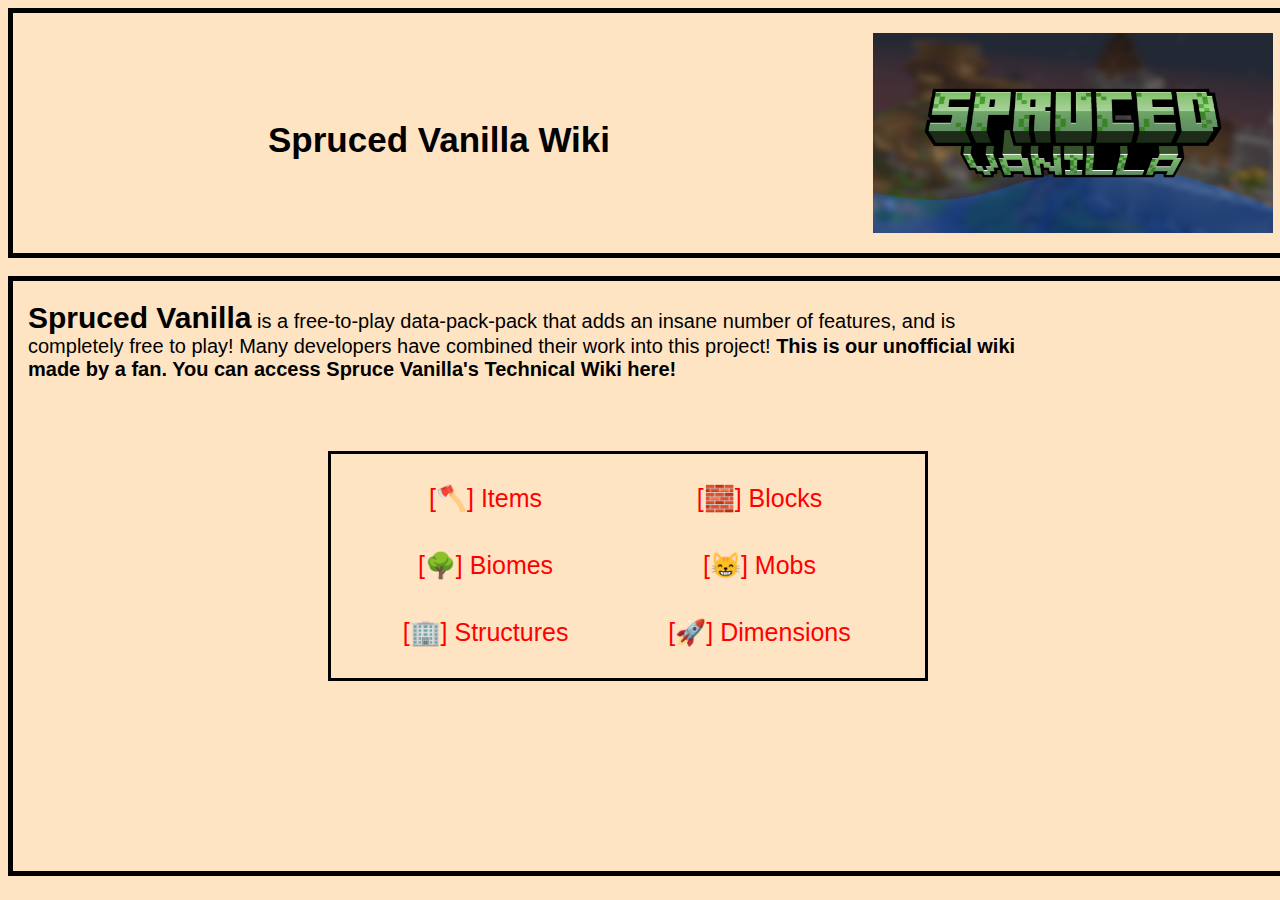
<file: index.html>
<!DOCTYPE html>
<html lang="en">
    <head>
        <title>Spruced Vanilla Wiki</title>
        <meta charset="UTF-8">
        <meta name="author" content="RyderWxnted">
        <meta name="keywords" content="Spruced Vanilla, Wiki, SV Wiki">
        <meta name="viewport" content="initial-scale=1.0, width=device-width"> 
        <meta name="description" content="Spruced Vanilla Wiki">

        <link rel="stylesheet" href="spruced.css" type="text/css">

    </head>
    <body>
        <header>
            <img src="assets/SV logo.png" alt="SV Logo">
            <h1>Spruced Vanilla Wiki</h1>
        </header>
        <br>
        <main>
           <p><span class="spantwo">Spruced Vanilla</span> is a free-to-play data-pack-pack that adds an insane number of features, and is completely free to play! Many developers have combined their work into this project! <span>This is our unofficial wiki made by a fan. You can access Spruce Vanilla's Technical Wiki here!</span></p>
           <section>
                <table>
                    <tr>
                        <td><a href="items.html" target="_self">[🪓] Items</a></td>
                        <td><a href="blocks.html" target="_self">[🧱] Blocks</a></td>
                    </tr>
                    <tr>
                        <td><a href="biomes.html" target="_self">[🌳] Biomes</a></td>
                        <td><a href="mobs.html" target="_self">[😸] Mobs</a></td>
                    </tr>
                    <tr>
                        <td><a href="structures.html" target="_self">[🏢] Structures</a></td>
                        <td><a href="dimensions.html" target="_self">[🚀] Dimensions</a></td>
                    </tr>
                </table>
           </section>
        </main>

    </body>
</html>
</file>
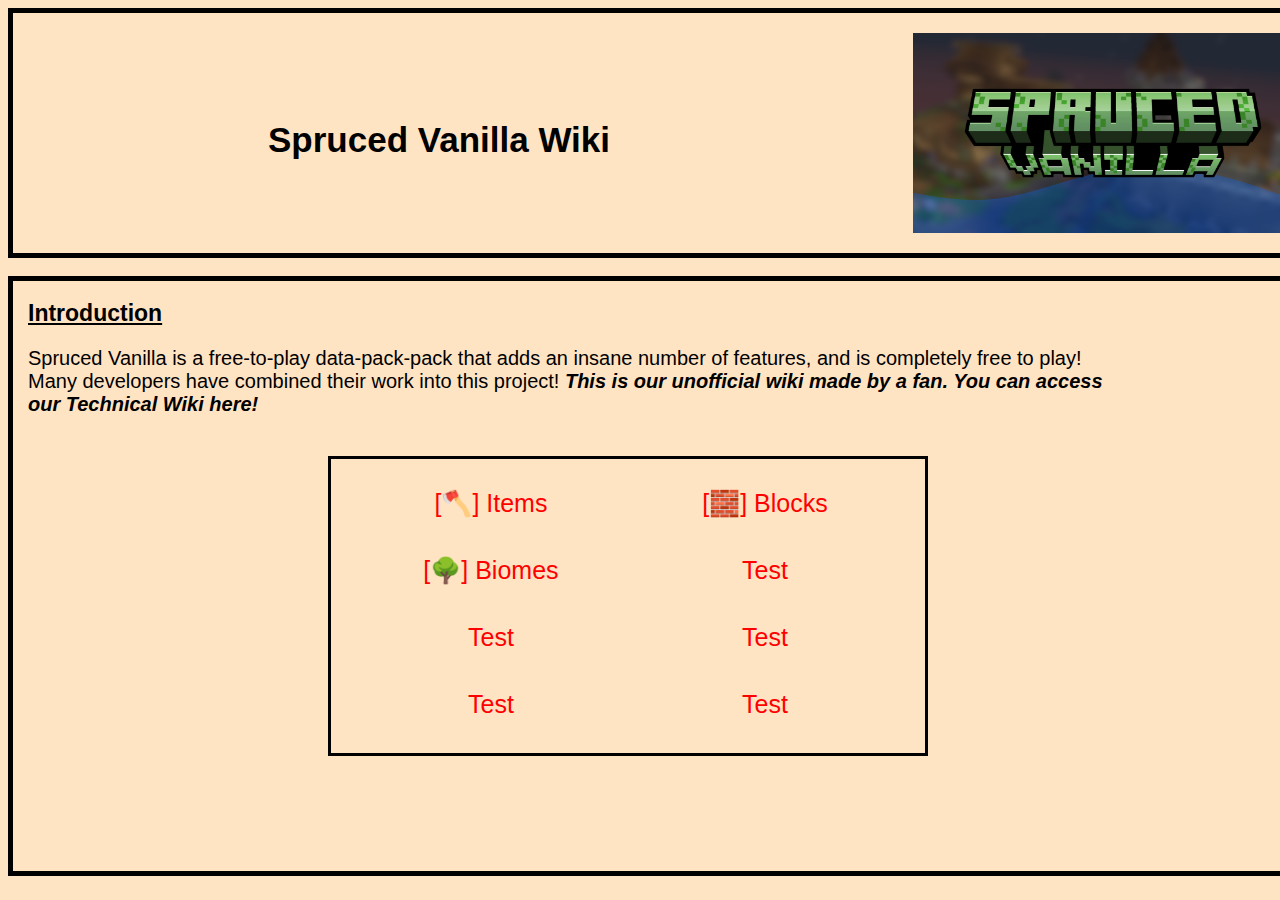
<file: test wiki/index.html>
<!DOCTYPE html>
<html lang="en">
    <head>
        <title>Spruced Vanilla Wiki</title>
        <meta charset="UTF-8">
        <meta name="author" content="RyderWxnted">
        <meta name="keywords" content="Spruced Vanilla, Wiki, SV Wiki">
        <meta name="viewport" content="initial-scale=1.0, width=device-width"> 
        <meta name="description" content="Spruced Vanilla Wiki">

        <link rel="stylesheet" href="spruced.css" type="text/css">

    </head>
    <body>
        <header>
            <img src="assets/SV logo.png" alt="SV Logo">
            <h1>Spruced Vanilla Wiki</h1>
        </header>
        <br>
        <main>
           <h2>Introduction</h2>
           <p>Spruced Vanilla is a free-to-play data-pack-pack that adds an insane number of features, and is completely free to play! Many developers have combined their work into this project! <span>This is our unofficial wiki made by a fan. You can access our Technical Wiki here!</span></p>
           <section>
                <table>
                    <tr>
                        <td><a href="items.html" target="_self">[🪓] Items</a></td>
                        <td><a href="blocks.html" target="_self">[🧱] Blocks</a></td>
                    </tr>
                    <tr>
                        <td><a href="biomes.html" target="_self">[🌳] Biomes</a></td>
                        <td><a href="#" target="_self">Test</a></td>
                    </tr>
                    <tr>
                        <td><a href="#" target="_self">Test</a></td>
                        <td><a href="#" target="_self">Test</a></td>
                    </tr>
                    <tr>
                        <td><a href="#" target="_self">Test</a></td>
                        <td><a href="#" target="_self">Test</a></td>
                    </tr>
                </table>
           </section>
        </main>

    </body>
</html>
</file>
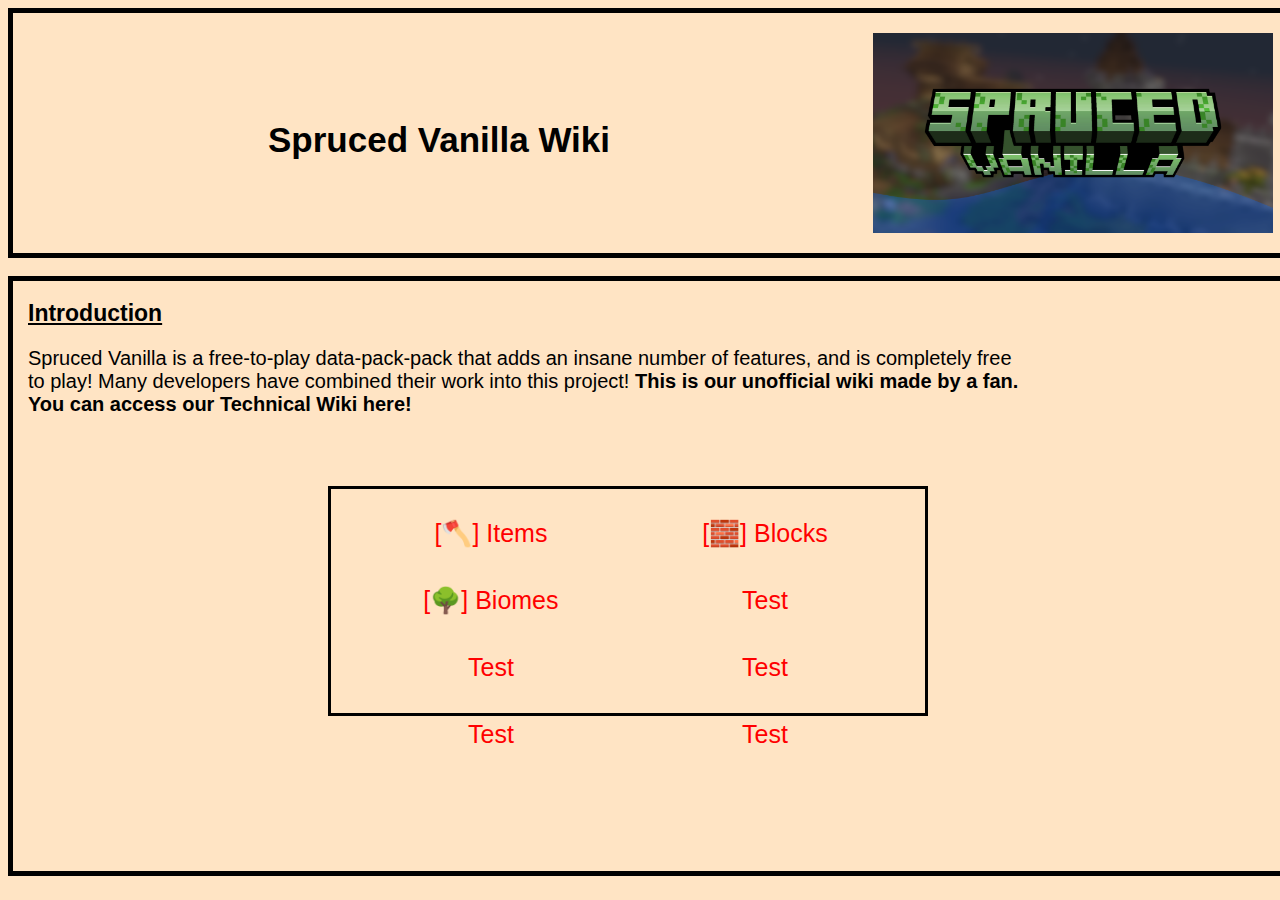
<file: Home page.html>
<!DOCTYPE html>
<html lang="en">
    <head>
        <title>Spruced Vanilla Wiki</title>
        <meta charset="UTF-8">
        <meta name="author" content="RyderWxnted">
        <meta name="keywords" content="Spruced Vanilla, Wiki, SV Wiki">
        <meta name="viewport" content="initial-scale=1.0, width=device-width"> 
        <meta name="description" content="Spruced Vanilla Wiki">

        <link rel="stylesheet" href="spruced.css" type="text/css">

    </head>
    <body>
        <header>
            <img src="assets/SV logo.png" alt="SV Logo">
            <h1>Spruced Vanilla Wiki</h1>
        </header>
        <br>
        <main>
           <h2>Introduction</h2>
           <p>Spruced Vanilla is a free-to-play data-pack-pack that adds an insane number of features, and is completely free to play! Many developers have combined their work into this project! <span>This is our unofficial wiki made by a fan. You can access our Technical Wiki here!</span></p>
           <section>
                <table>
                    <tr>
                        <td><a href="items.html" target="_self">[🪓] Items</a></td>
                        <td><a href="blocks.html" target="_self">[🧱] Blocks</a></td>
                    </tr>
                    <tr>
                        <td><a href="biomes.html" target="_self">[🌳] Biomes</a></td>
                        <td><a href="#" target="_self">Test</a></td>
                    </tr>
                    <tr>
                        <td><a href="#" target="_self">Test</a></td>
                        <td><a href="#" target="_self">Test</a></td>
                    </tr>
                    <tr>
                        <td><a href="#" target="_self">Test</a></td>
                        <td><a href="#" target="_self">Test</a></td>
                    </tr>
                </table>
           </section>
        </main>

    </body>
</html>
</file>
<file: spruced.css>
* {

    width: 1000px;
    box-sizing: border-box;
    font-family: 'Trebuchet MS', 'Lucida Sans Unicode', 'Lucida Grande', 'Lucida Sans', Arial, sans-serif;

}

body {

    background-color: bisque;

}

header {

    color: black;
    width: 1300px;
    height: 250px;
    border: 5px solid black;

}

header h1 {

    font-size: 35px;
    padding-top: 5px;
    padding-left: 5px;
    text-align: left;
    position: relative;
    bottom: 125px;
    left: 250px;
    height: auto;

}

header img {

    width: 400px;
    height: 200px;
    position: relative;
    left: 860px;
    top: 20px;

}

main {

    border: 5px solid black;
    height: 600px;
    width: 1300px;
    padding-left: 15px;

}

main h2 {

    font-size: 23px;
    font-weight: bold;
    text-decoration: underline;
}

main p {

    font-size: 20px;

}

span {

    font-weight: bold;
}

.spantwo {

    font-weight: bold;
    font-size: 30px;
}

section {

    border: 3px solid black;
    position: relative;
    left: 300px;
    top: 50px;
    width: 600px;
    height: 230px;

}

section table {

    width: 550px;
    text-align: center;
    position: relative;
    left: 20px;
    top: 10px;

}

table th, td {

    border: none;
    border-collapse: collapse;
}

table td {

    height: 65px;
}

section table a {

    text-decoration: none;
    color: red;
    font-size: 25px;

}

section table a:hover {

    text-decoration: underline;
    color: blue;
    
}
</file>
<file: test wiki/spruced.css>
* {

    width: 1080px;
    box-sizing: border-box;
    font-family: 'Trebuchet MS', 'Lucida Sans Unicode', 'Lucida Grande', 'Lucida Sans', Arial, sans-serif;

}

body {

    background-color: bisque;

}

header {

    color: black;
    width: 1360px;
    height: 250px;
    border: 5px solid black;

}

header h1 {

    font-size: 35px;
    padding-top: 5px;
    padding-left: 5px;
    text-align: left;
    position: relative;
    bottom: 125px;
    left: 250px;
    height: auto;

}

header img {

    width: 400px;
    height: 200px;
    position: relative;
    left: 900px;
    top: 20px;

}

main {

    border: 5px solid black;
    height: 600px;
    width: 1360px;
    padding-left: 15px;

}

main h2 {

    font-size: 23px;
    font-weight: bold;
    text-decoration: underline;
}

main p {

    font-size: 20px;

}

span {

    font-weight: bold;
    font-style: italic;
}

section {

    border: 3px solid black;
    position: relative;
    left: 300px;
    top: 20px;
    width: 600px;
    height: 300px;

}

section table {

    width: 550px;
    text-align: center;
    position: relative;
    left: 20px;
    top: 10px;

}

table th, td {

    border: none;
    border-collapse: collapse;
}

table td {

    height: 65px;
}

section table a {

    text-decoration: none;
    color: red;
    font-size: 25px;

}

section table a:hover {

    text-decoration: underline;
    color: blue;
    
}
</file>
